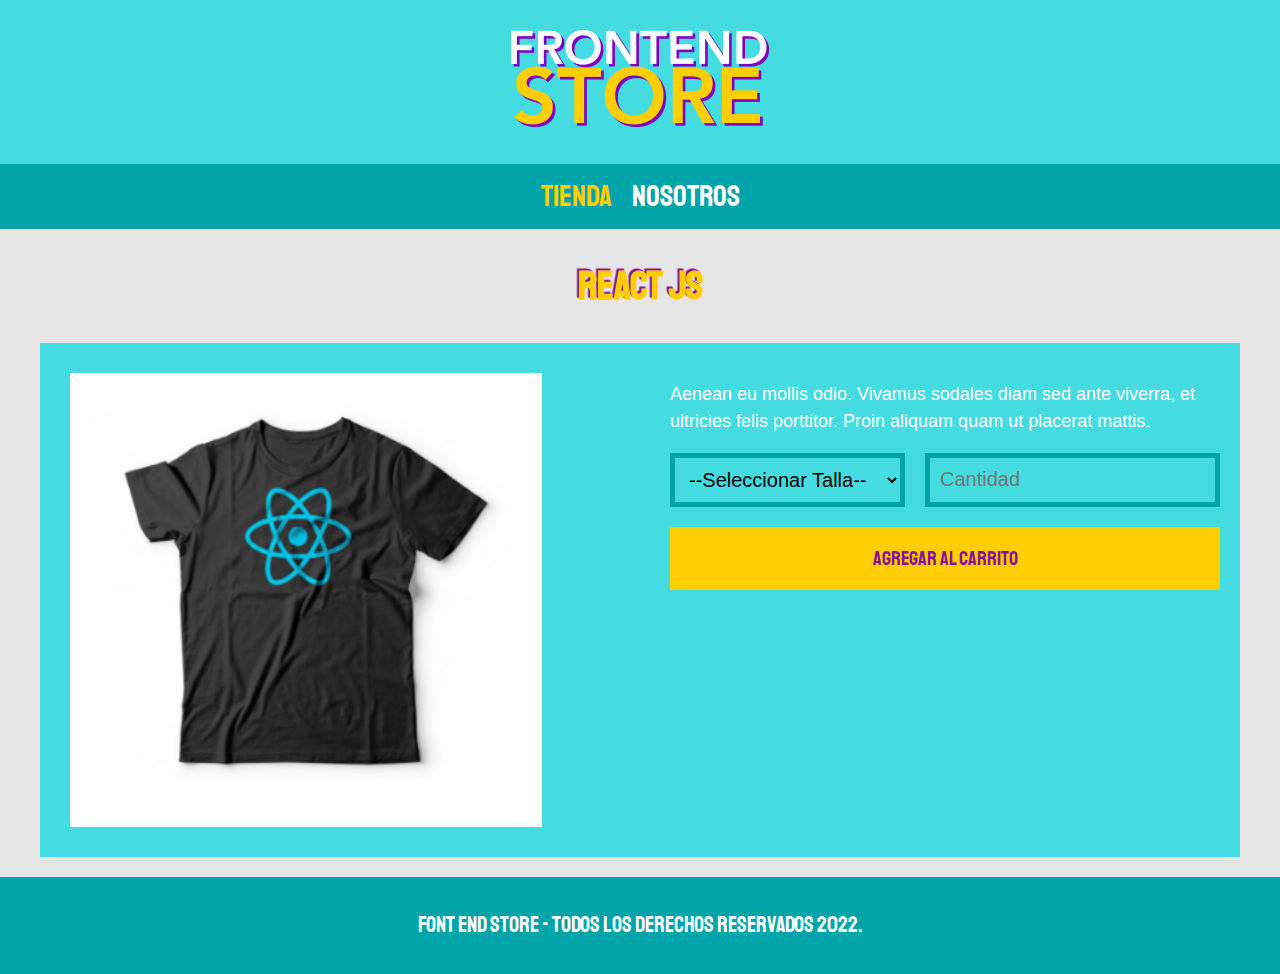
<file: FrontEndStore/producto.html>
<!DOCTYPE html>
<html lang="en">
<head>
    <meta charset="UTF-8">
    <meta http-equiv="X-UA-Compatible" content="IE=edge">
    <meta name="viewport" content="width=device-width, initial-scale=1.0">
    <link rel="stylesheet" href="css/normalize.css">
    <link rel="preconnect" href="https://fonts.googleapis.com">
    <link rel="preconnect" href="https://fonts.gstatic.com" crossorigin>
    <link href="https://fonts.googleapis.com/css2?family=Staatliches&display=swap" rel="stylesheet">
    <link rel="stylesheet" href="css/style.css">
    <title>FrontEnd Store</title>

</head>
<body>
    <header class="header">
        <a href="index.html">
            <img class="header__logo" src="img/logo.png" alt="Logotipo">
        </a>
    </header>
    
    <nav class="navegacion">
        <a class="navegacion__enlace navegacion__enlace--active" href="index.html">Tienda</a>
        <a class="navegacion__enlace" href="nosotros.html">Nosotros</a>
    </nav>

    <main class="contenedor">
        <h1>React JS</h1>

        <div class="camisa">
            <img class="camisa__imagen" src="img/3.jpg" alt="imagen del producto">

            <div class="camisa__contenido">
                <p>
                    Aenean eu mollis odio. Vivamus sodales diam sed ante viverra, et ultricies felis porttitor. Proin aliquam quam ut placerat mattis.
                </p>
                <form class="formulario">
                    <select class="formulario__campo">
                        <option disabled selected>--Seleccionar Talla--</option>
                        <option>Chica</option>
                        <option>Mediana</option>
                        <option>Grande</option>
                    </select>
                    <input class="formulario__campo" type="number" placeholder="Cantidad" min="1">
                    <input class="formulario__submit" type="submit" value="Agregar al Carrito">
                </form>
            </div>
        </div>

    </main>

    <footer class="footer">
        <p class="footer__texto">Font End Store - Todos los derechos Reservados 2022.</p>
    </footer>
</body>
</html>
</file>
<file: FrontEndStore/css/style.css>
:root{
    --primario:#44DCE1;
    --primarioOscuro:#00A4A9;
    --secundario:#FFCE00;
    --secundarioOscuro: rgb(233,287,2);
    --blanco: #ffffff;
    --negro:#000;
    --gris: rgb(230, 230, 230);

    --fuentePrincipal: 'Staatliches', cursive;
}

html{
    box-sizing: border-box; /*Hack para box Model*/
    font-size: 62.5%;
}
*, *:before, *:after {
    box-sizing: inherit;
}
/*globales*/
body{
    background-color: var(--gris);
    font-size: 1.6rem; /*esto hace que 1rem=10px*/
    line-height: 1.5;
}
p{
    font-size: 1.8rem;
    font-family: Arial, Helvetica, sans-serif;
    color: var(--blanco);
}
a{
    text-decoration: none;
}
img{
    width: 100%;
}
.contenedor{
    max-width: 120rem;
    margin: 0 auto;
}
h1, h2, h3{
    text-align: center;
    color: var(--secundario);
    font-family: var(--fuentePrincipal);
}
h1{
    font-size: 4rem;
    text-shadow: -2px -2px 1px #89119D;
}
h2{
    font-size: 3.2rem;
    text-shadow: -2px -2px 1px #89119D;
}
h3{
    font-size: 2.4rem;
}

/*header*/
.header{
    display: flex;
    justify-content: center;
    background-color: var(--primario);
}
.header__logo{
    margin: 3rem 0;
}

/*navegacion*/
.navegacion{
    background-color: var(--primarioOscuro);
    padding: 1rem 0;
    display: flex;
    justify-content: center;
    /*gap: 2rem; separa elementos*/

}
.navegacion__enlace{
    font-family: var(--fuentePrincipal);
    color: var(--blanco);
    font-size: 3rem;
    margin-right: 2rem;
}
.navegacion__enlace:last-of-type{/*selecciona el ultimo elemento*/
    margin-right: 0;
}
.navegacion__enlace--active, 
.navegacion__enlace:hover{
    color: var(--secundario);
}
/*grid*/
.grid{
    display: grid;
    grid-template-columns: repeat(2, 1fr);
    gap: 2rem;
}
@media (min-width: 768px) {
    .grid{
        grid-template-columns: repeat(3, 1fr);
    }
}

/*productos*/
.producto{
    background-color: var(--primarioOscuro);
    padding: 1rem;
    border-radius: .4rem;
}

.producto__nombre{
    font-size: 4rem;

}
.producto__precio{
    font-size: 2.8rem;
    color: var(--secundario);
}
.producto__nombre,
.producto__precio{
    font-family:var(--fuentePrincipal);
    margin: 1rem 0;
    text-align: center;
    line-height: 2.3rem;
}

/*Graficos*/
.grafico{
    min-height: 30rem;
    grid-column: 1 / 3;
    background-repeat: no-repeat;
    background-size: cover;
}
.grafico--camisas{
    grid-row: 2/3;
    background-image: url(/img/grafico1.jpg);
}
.grafico--node{
    background-image: url(/img/grafico2.jpg);
    grid-row: 8/9;
}
@media (min-width: 768px) {
    .grafico--node{
        grid-row: 5/6;
        grid-column: 2/4;
    }
    
}

/*Nosotros*/
.nosotros{
    display: grid;
    grid-template-rows: repeat(2, auto);
}
@media (min-width: 768px) {
    .nosotros{
        grid-template-columns:repeat(2, 1fr);
        column-gap: 2rem;
        margin: 1rem;
    }
}

.nosotros__contenido{
    margin: 2rem;
    text-align: justify;
}
.nosotros__imagen{
    grid-row: 1/2;
}
@media (min-width: 768px) {
    .nosotros__imagen{
        grid-column: 2/3;
    }
}

.nosotros, section.comprar{
    background-color: var(--primarioOscuro);
}

/*Bloques*/
.bloques{
    display: grid;
    grid-template-columns: repeat(2, 1fr);
    gap: 2rem;
    
}
.camisa{
    background-color: var(--primario);
}
.camisa__contenido{
    margin: 2rem;
}
.bloque{
    text-align: center;
}
.bloque__titulo{
    margin: 0;
}
@media (min-width: 768px) {
    .bloques{
        grid-template-columns: repeat(4, 1fr);
    }
}

/*producto*/
@media (min-width: 768px) {
    .camisa{
        display: grid;
        grid-template-columns: repeat(2, 1fr);
        column-gap: 2rem;
    }
    .camisa__imagen{
        margin: 3rem;
        width: 80%;
    }
}

.formulario{
    display: grid;
    grid-template-columns: repeat(2, 1fr);
    gap: 2rem;
}
.formulario__campo{
    border: .5rem solid var(--primarioOscuro) ;
    background-color: transparent;
    font-size: 2rem;
    font-family: Arial, Helvetica, sans-serif;
    padding: 1rem;

}
.formulario__submit{
    background-color: var(--secundario);
    border: none;
    font-size: 2rem;
    font-family: var(--fuentePrincipal);
    padding: 2rem;
    color: #89119D;
    transition: background-color .3s ease;
    grid-column: 1/3;
}
.formulario__submit:hover{
    cursor: pointer;
    background-color: var(--secundarioOscuro);
}

/*footer*/
.footer{
    background-color: var(--primarioOscuro);
    padding: 1rem 0;
    margin-top: 2rem;
}
.footer__texto{
    font-family: var(--fuentePrincipal);
    text-align: center;
    font-size: 2.2rem;
}
</file>
